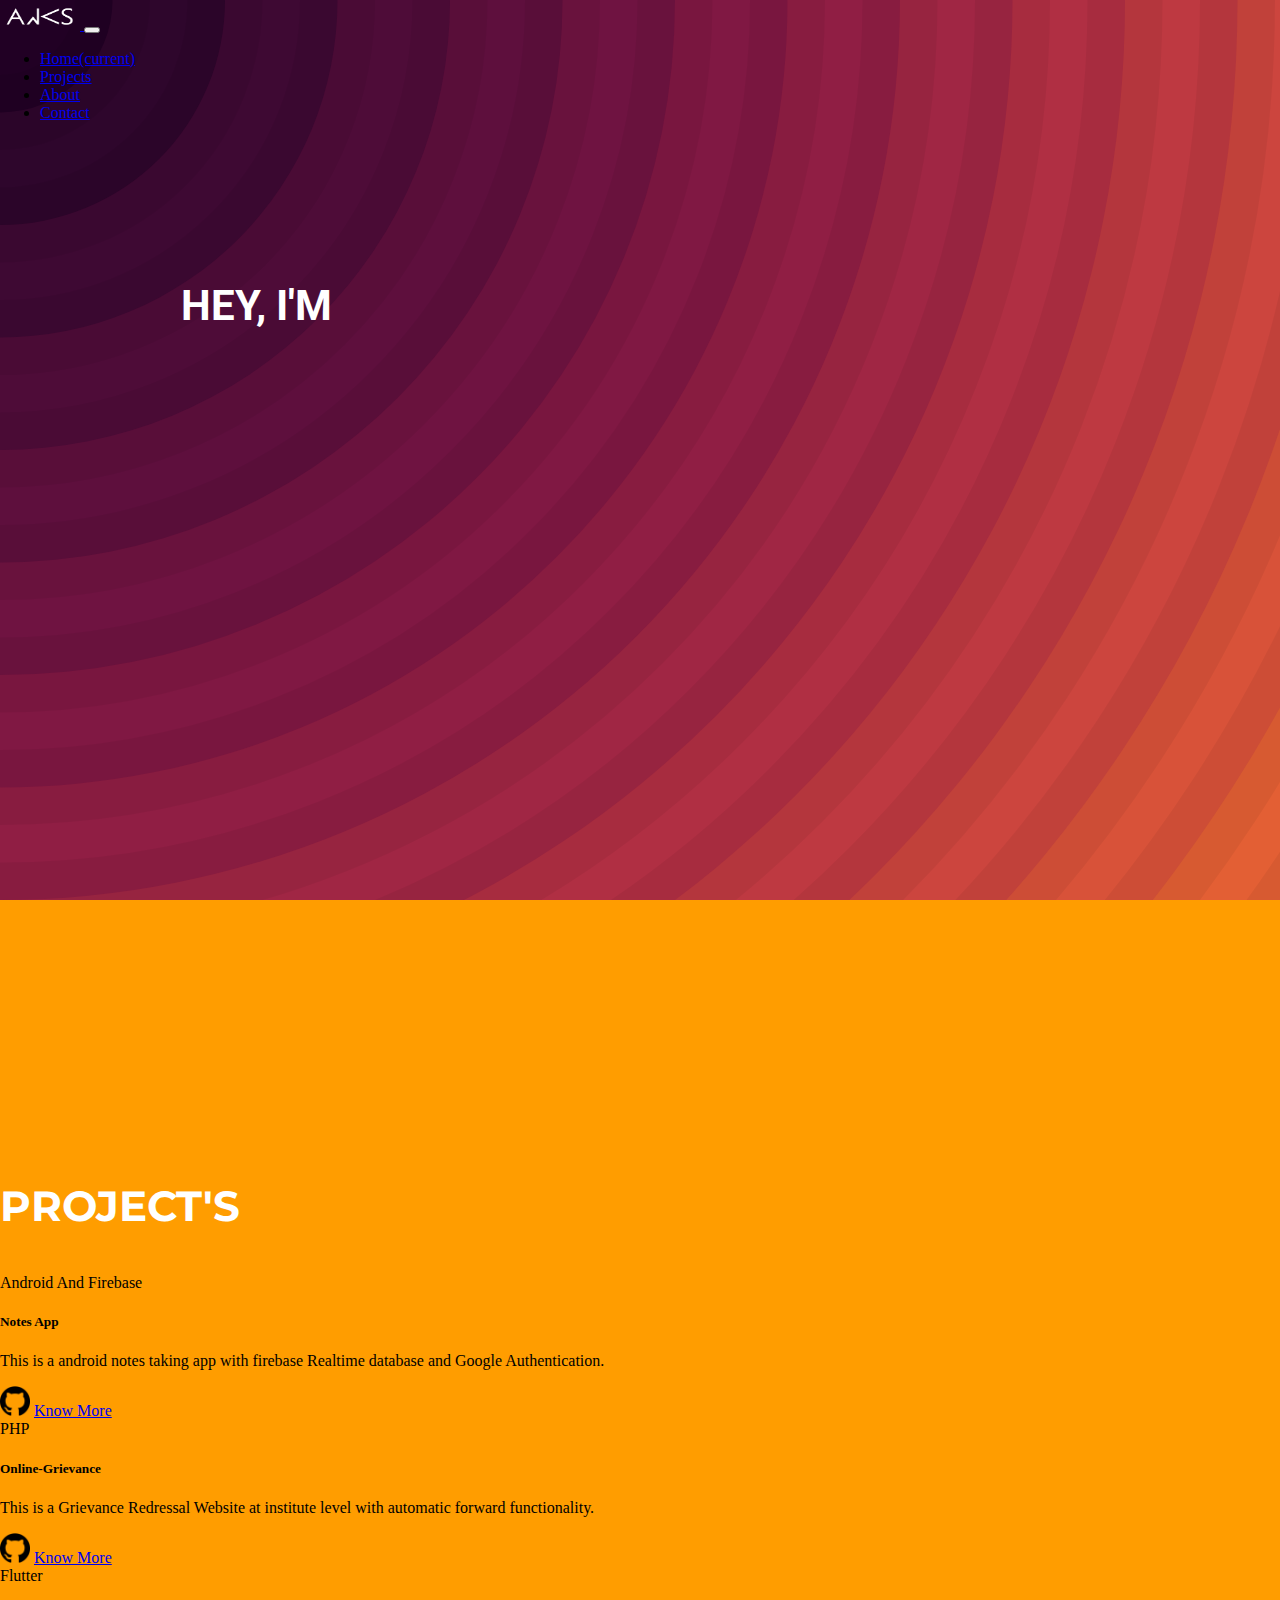
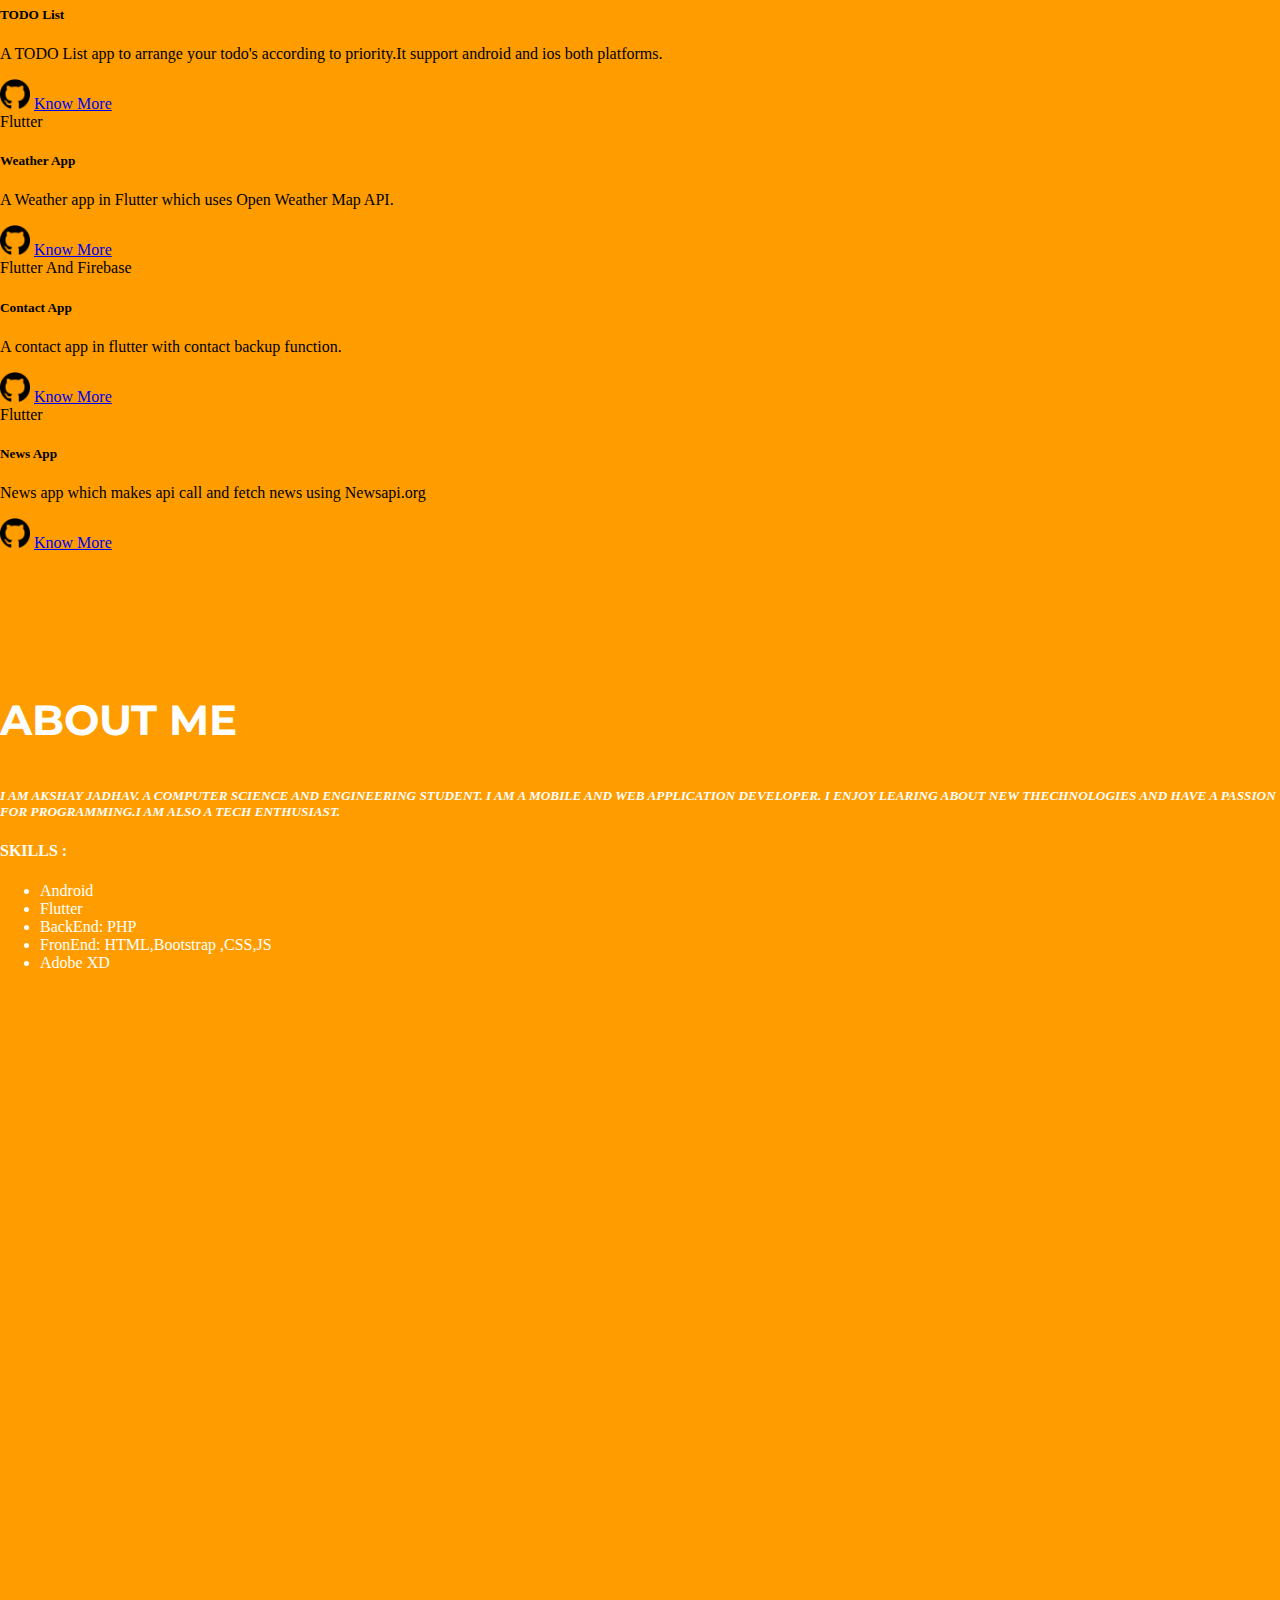
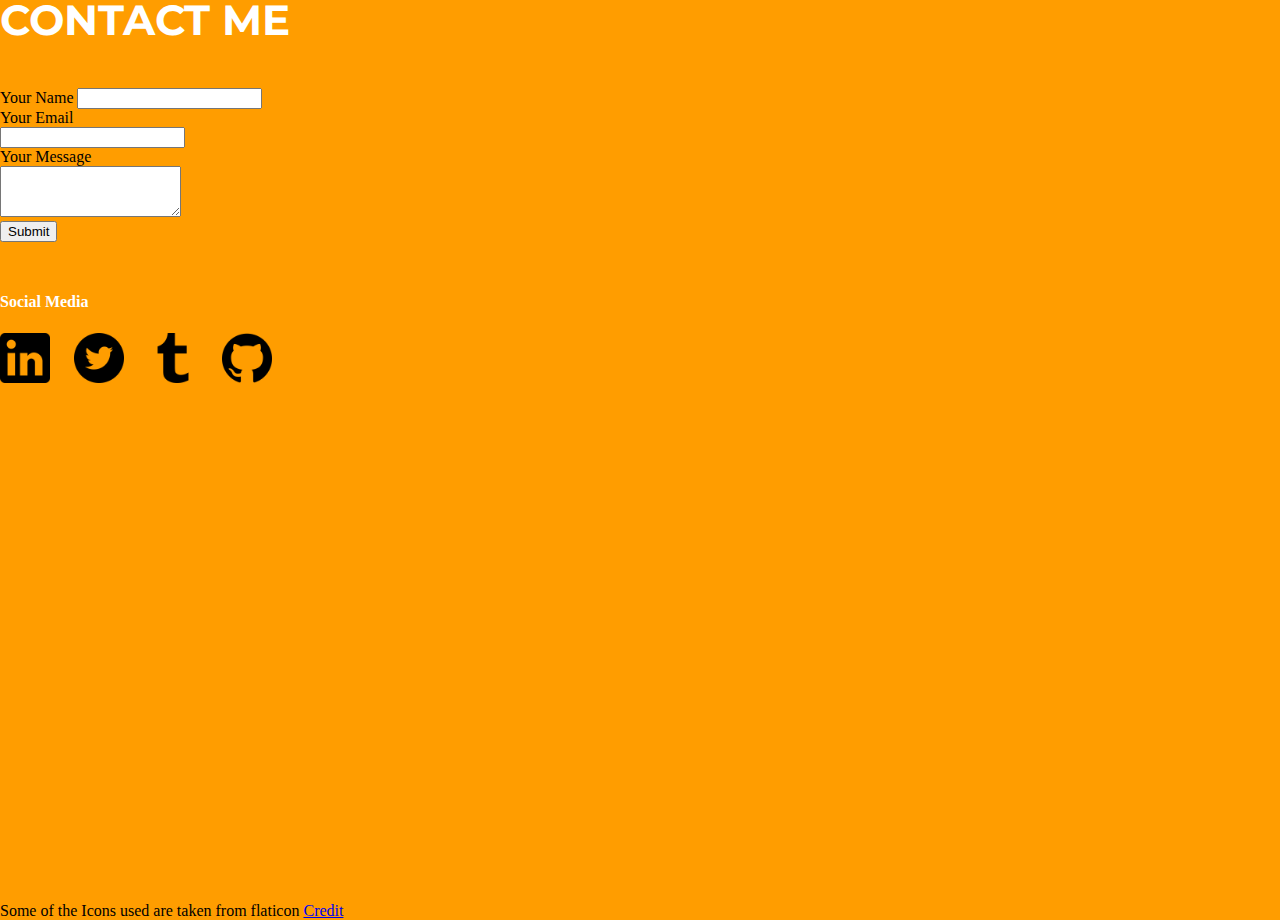
<file: index.html>
<!doctype html>
<html lang="en">
  <head>
    <!-- Required meta tags -->
    <meta charset="utf-8">
    <meta name="viewport" content="width=device-width, initial-scale=1, shrink-to-fit=no">

    <!-- Bootstrap CSS -->
    <link rel="stylesheet" href="https://stackpath.bootstrapcdn.com/bootstrap/4.2.1/css/bootstrap.min.css" integrity="sha384-GJzZqFGwb1QTTN6wy59ffF1BuGJpLSa9DkKMp0DgiMDm4iYMj70gZWKYbI706tWS" crossorigin="anonymous">
    <link rel="stylesheet" href="style.css">
    <link href="https://fonts.googleapis.com/css?family=Roboto&display=swap" rel="stylesheet">
    <link href="https://fonts.googleapis.com/css?family=Montserrat&display=swap" rel="stylesheet">
    <title>AKSHAY JADHAV</title>

  </head>
  <body data-spy="scroll" data-target=".navbar" data-offset="50">
    <nav class="navbar fixed-top navbar-expand-lg navbar-dark bg-dark">
      <a class="navbar-brand" href="#">
        <img src="images/aks.png" width="80" height="30" alt="logo">
      </a>
        <button class="navbar-toggler" type="button" data-toggle="collapse" data-target="#navbarsExample08" aria-controls="navbarsExample08" aria-expanded="false" aria-label="Toggle navigation">
          <span class="navbar-toggler-icon"></span>
        </button>

        <div class="collapse navbar-collapse justify-content-md-center" id="navbarsExample08">
          <ul class="navbar-nav">

            <li class="nav-item active">
              <a class="nav-link" href="#main">Home<span class="sr-only">(current)</span></a>
            </li>
            <li class="nav-item">
              <a class="nav-link" href="#Projects">Projects</a>
            </li>
            <li class="nav-item">
              <a class="nav-link" href="#about">About</a>
            </li>
            <li class="nav-item">
              <a class="nav-link" href="#contact">Contact</a>
            </li>

          </ul>
        </div>
      </nav>

    <div class="container">
      <div class="main" id="main">
        <div class="row">
          <h2>Hey, I'm</h2>
        </div>
            <div class="row">
              <h1 class="rev-block">
                <span>A:\ AKSHAY</span>
              </h1>
              <h1 class="rev-block" id="surname">
                <span>JADHAV</span>
              </h1>
            </div>
            <div class="row intro">
              <p class="lead">App Developer,<br>Website Developer</p>
            </div>
            <div class="row contactMain">
              <a href="https://github.com/akshayjadhav4" target="_blank"><img src="images/github-logo.png" alt="github" width="50" height="50" ></a>

            </div>
      </div>
      <div class="Projects" id="Projects">
        <div id="Pcontent">
          <h3 class="Disply-3 text-center">PROJECT'S</h3>
          <div class="row">
            <div class="card-deck">
              <div class="col-lg-4 col-md-6 col-sm-12">
                <div class="card  mb-3">
                  <div class="card-header">Android And Firebase</div>
                  <div class="card-body text-dark">
                    <h5 class="card-title">Notes App</h5>
                    <p class="card-text">This is a android notes taking app with firebase Realtime database and Google Authentication.</p>
                    <a href="https://github.com/akshayjadhav4" target="_blank"><img src="images/github-logo.png" alt="github" width="30" height="30" ></a>
                    <a href="projects/NotesApp/notesapp.html" class="btn btn-dark float-right">Know More</a>
                  </div>
                </div>
              </div>
              <div class="col-lg-4 col-md-6 col-sm-12">
                <div class="card  mb-3">
                  <div class="card-header">PHP</div>
                  <div class="card-body text-dark">
                    <h5 class="card-title">Online-Grievance</h5>
                    <p class="card-text">This is a Grievance Redressal Website at institute level with automatic forward functionality.</p>
                    <a href="https://github.com/akshayjadhav4/Online-Grievance" target="_blank"><img src="images/github-logo.png" alt="github" width="30" height="30" ></a>
                    <a href="projects/OnlineGrievance/onlinegrievance.html" class="btn btn-dark float-right">Know More</a>
                  </div>
                </div>
              </div>
              <div class="col-lg-4 col-md-6 col-sm-12">
                <div class="card  mb-3">
                  <div class="card-header">Flutter</div>
                  <div class="card-body text-dark">
                    <h5 class="card-title">TODO List</h5>
                    <p class="card-text">A TODO List app to arrange your todo's according to priority.It support android and ios both platforms.</p>
                    <div class="h-25"></div>
                    <a href="https://github.com/akshayjadhav4/TODO-APP-Flutter" target="_blank"><img src="images/github-logo.png" alt="github" width="30" height="30" ></a>
                    <a href="projects/FlutterTODO/flutterTODO.html" class="btn btn-dark float-right">Know More</a>
                  </div>
                </div>
              </div>
              <div class="col-lg-4 col-md-6 col-sm-12">
                <div class="card  mb-3">
                  <div class="card-header">Flutter</div>
                  <div class="card-body text-dark">
                    <h5 class="card-title">Weather App</h5>
                    <p class="card-text">A Weather app in Flutter which uses Open Weather Map API.</p>
                    <div class="h-25"></div>
                    <a href="https://github.com/akshayjadhav4/Weather-App" target="_blank"><img src="images/github-logo.png" alt="github" width="30" height="30" ></a>
                    <a href="projects/WeatherApp/weatherapp.html" class="btn btn-dark float-right">Know More</a>
                  </div>
                </div>
              </div>
              <div class="col-lg-4 col-md-6 col-sm-12">
                <div class="card  mb-3">
                  <div class="card-header">Flutter And Firebase</div>
                  <div class="card-body text-dark">
                    <h5 class="card-title">Contact App</h5>
                    <p class="card-text">A contact app in flutter with contact backup function.</p>
                    <div class="h-25"></div>
                    <a href="https://github.com/akshayjadhav4/Contact-App" target="_blank"><img src="images/github-logo.png" alt="github" width="30" height="30" ></a>
                    <a href="projects/ContactApp/contactapp.html" class="btn btn-dark float-right">Know More</a>
                  </div>
                </div>
              </div>
              <div class="col-lg-4 col-md-6 col-sm-12">
                <div class="card  mb-3">
                  <div class="card-header">Flutter</div>
                  <div class="card-body text-dark">
                    <h5 class="card-title">News App</h5>
                    <p class="card-text">News app which makes api call and fetch news using  Newsapi.org </p>
                    <div class="h-25"></div>
                    <a href="https://github.com/akshayjadhav4/News-App-" target="_blank"><img src="images/github-logo.png" alt="github" width="30" height="30" ></a>
                    <a href="projects/NewsApp/newsapp.html" class="btn btn-dark float-right">Know More</a>
                  </div>
                </div>
              </div>
           </div>
          </div>
      </div>
      <div div class="about" id="about">
          <div id="Acontent">
            <h3 class="Disply-3 text-center">ABOUT ME</h3>
            <div class="row">
              <div class="col-lg-12 col-sm-12">
                <h5 class="lead blockquote text-center aboutText"><em>I am Akshay Jadhav. A Computer Science and Engineering Student. I am a mobile and web application Developer. I enjoy learing about new thechnologies and have a passion for programming.I am also a tech enthusiast.</em></h5>
              </div>
            </div>
              <h4 class="Disply-3 title"><strong>Skills :</strong></h4>
              <ul id="skill">
                <li class="lead">Android</li>
                <li class="lead">Flutter</li>
                <li class="lead">BackEnd: PHP</li>
                <li class="lead">FronEnd: HTML,Bootstrap ,CSS,JS</li>
                <li class="lead">Adobe XD
                </li>
              </ul>
          </div>
      </div>

      <div class="contact" id="contact">
        <div id="Acontent">
          <h3 class="Disply-3 text-center">Contact Me</h3>
          <div class="row justify-content-center">
            <div class="col-lg-6 col-sm-12">
              <div class="card border-dark">
                <div class="card-body ">
                    <form action="https://docs.google.com/forms/d/e/1FAIpQLSdfxQzxwzRMA9N30S2RtSRxYbIwYrvsRREnvraREQRsuKTQbg/formResponse" target="_self" method="POST" id="mG61Hd">
                      <div class="form-group">
                          <label for="exampleFormControlInput1">Your Name</label>
                          <input type="text" class="form-control" jsname="YPqjbf" autocomplete="off" tabindex="0" aria-label="Your Name" aria-describedby="i.desc.1751143155 i.err.1751143155" name="entry.53471861" value="" required="" dir="auto" data-initial-dir="auto" data-initial-value="" aria-invalid="true">
                      </div>
                      <div class="form-group">
                          <label for="exampleFormControlInput1">Your Email</label><br>
                          <input type="email" class="form-control" jsname="YPqjbf" autocomplete="off" tabindex="0" aria-label="Your Email" aria-describedby="i.desc.137238915 i.err.137238915" name="entry.501726638" value="" required="" dir="auto" data-initial-dir="auto" data-initial-value="">
                      </div>
                      <div class="form-group">
                          <label for="exampleFormControlInput1">Your Message</label><br>
                          <textarea class="form-control rounded-0" rows="3" jsname="YPqjbf" data-rows="1" tabindex="0" aria-label="Message" jscontroller="gZjhIf" jsaction="input:Lg5SV;ti6hGc:XMgOHc;rcuQ6b:WYd;" required="" name="entry.606689041" dir="auto" data-initial-dir="auto" data-initial-value="" aria-describedby="i.desc.1820014179 i.err.1820014179" aria-invalid="true"></textarea>
                      </div>
                      <button class="quantumWizButtonPaperbuttonLabel exportLabel btn btn-dark">Submit</button>
                      <input type="hidden" name="fvv" value="1">
                      <input type="hidden" name="draftResponse" value="[null,null,&quot;-6496876918491710074&quot;]">
                      <input type="hidden" name="pageHistory" value="0">
                      <input type="hidden" name="fbzx" value="-6496876918491710074">
                    </form>
                </div>
              </div>
            </div>
          </div>
          <div class="row social">
            <div class="col text-center">
              <h4 class="lead">Social Media</h4>
              <a href="https://www.linkedin.com/in/akshay-jadhav-b0725718b" target="_blank"><img src="images/linkedin-logo.png" alt="linkedin" width="50" height="50" ></a>
              <a href="https://twitter.com/AKSHAY_257" target="_blank"><img src="images/twitter-logo-button.png" alt="github" width="50" height="50" ></a>
              <a href="https://akshay-programming-blog.tumblr.com/" target="_blank"><img src="images/tumblr-logo.png" alt="github" width="50" height="50" ></a>
              <a href="https://github.com/akshayjadhav4" target="_blank"><img src="images/github-logo.png" alt="github" width="50" height="50" ></a>

            </div>
          </div>
        </div>
      </div>
      <footer class="text-center footer">Some of the Icons used are taken from  flaticon <a href="credit.html">Credit</a></footer>
    </div>
    <!-- Optional JavaScript -->
    <!-- jQuery first, then Popper.js, then Bootstrap JS -->
    <script src="https://code.jquery.com/jquery-3.3.1.slim.min.js" integrity="sha384-q8i/X+965DzO0rT7abK41JStQIAqVgRVzpbzo5smXKp4YfRvH+8abtTE1Pi6jizo" crossorigin="anonymous"></script>
    <script src="https://cdnjs.cloudflare.com/ajax/libs/popper.js/1.14.6/umd/popper.min.js" integrity="sha384-wHAiFfRlMFy6i5SRaxvfOCifBUQy1xHdJ/yoi7FRNXMRBu5WHdZYu1hA6ZOblgut" crossorigin="anonymous"></script>
    <script src="https://stackpath.bootstrapcdn.com/bootstrap/4.2.1/js/bootstrap.min.js" integrity="sha384-B0UglyR+jN6CkvvICOB2joaf5I4l3gm9GU6Hc1og6Ls7i6U/mkkaduKaBhlAXv9k" crossorigin="anonymous"></script>
    <script src="https://ajax.googleapis.com/ajax/libs/jquery/3.4.0/jquery.min.js"></script>
    <script>
        $('#mG61Hd').submit(function(e) {
            e.preventDefault();
            $.ajax({
                url: "https://docs.google.com/forms/d/e/1FAIpQLSdfxQzxwzRMA9N30S2RtSRxYbIwYrvsRREnvraREQRsuKTQbg/formResponse",
                data: $(this).serialize(),
                type: "POST",
                dataType: "xml",
                success: function(data) {
                    console.log('Submission successful');
                },
                error: function(xhr, status, error) {
                    // console.log('Submission failed: ' + error);
                    alert("Form Submitted")
                }
            });
        });
    </script>
  </body>
</html>
</file>
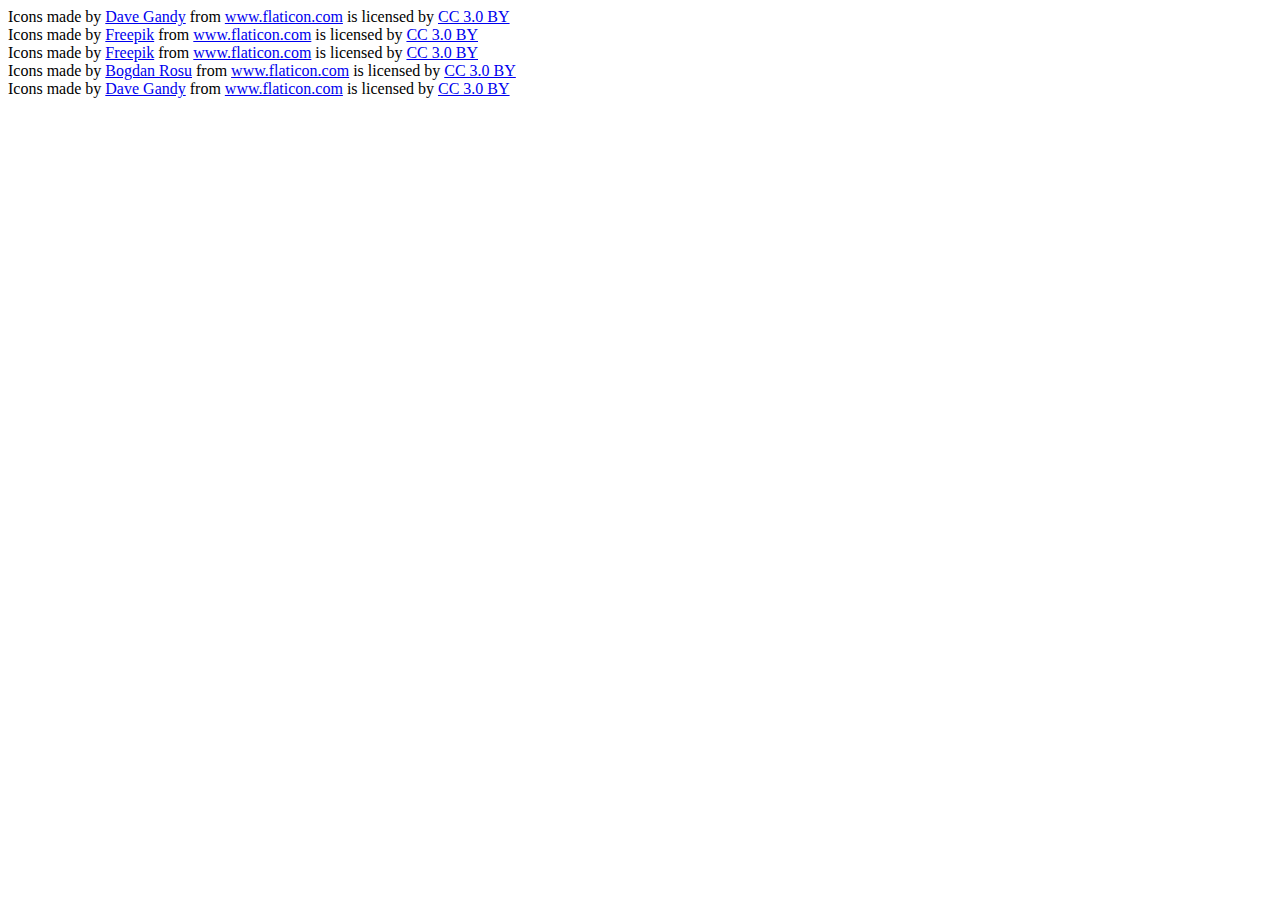
<file: credit.html>
<!DOCTYPE html>
<html lang="en">
<head>
  <meta charset="UTF-8">
  <meta name="viewport" content="width=device-width, initial-scale=1.0">
  <meta http-equiv="X-UA-Compatible" content="ie=edge">
  <link rel="stylesheet" href="https://stackpath.bootstrapcdn.com/bootstrap/4.2.1/css/bootstrap.min.css" integrity="sha384-GJzZqFGwb1QTTN6wy59ffF1BuGJpLSa9DkKMp0DgiMDm4iYMj70gZWKYbI706tWS" crossorigin="anonymous">

  <title>AKSHAY JADHAV</title>
</head>
<body>
    <div class="container">
      <div>Icons made by <a href="https://www.flaticon.com/authors/dave-gandy" title="Dave Gandy">Dave Gandy</a> from <a href="https://www.flaticon.com/" 			    title="Flaticon">www.flaticon.com</a> is licensed by <a href="http://creativecommons.org/licenses/by/3.0/" 			    title="Creative Commons BY 3.0" target="_blank">CC 3.0 BY</a></div>
      <div>Icons made by <a href="https://www.flaticon.com/authors/freepik" title="Freepik">Freepik</a> from <a href="https://www.flaticon.com/" 		    title="Flaticon">www.flaticon.com</a> is licensed by <a href="http://creativecommons.org/licenses/by/3.0/" 		    title="Creative Commons BY 3.0" target="_blank">CC 3.0 BY</a></div>
      <div>Icons made by <a href="https://www.flaticon.com/authors/freepik" title="Freepik">Freepik</a> from <a href="https://www.flaticon.com/" 		    title="Flaticon">www.flaticon.com</a> is licensed by <a href="http://creativecommons.org/licenses/by/3.0/" 		    title="Creative Commons BY 3.0" target="_blank">CC 3.0 BY</a></div>
      <div>Icons made by <a href="https://www.flaticon.com/authors/bogdan-rosu" title="Bogdan Rosu">Bogdan Rosu</a> from <a href="https://www.flaticon.com/" 		    title="Flaticon">www.flaticon.com</a> is licensed by <a href="http://creativecommons.org/licenses/by/3.0/" 		    title="Creative Commons BY 3.0" target="_blank">CC 3.0 BY</a></div>
      <div>Icons made by <a href="https://www.flaticon.com/authors/dave-gandy" title="Dave Gandy">Dave Gandy</a> from <a href="https://www.flaticon.com/" 		    title="Flaticon">www.flaticon.com</a> is licensed by <a href="http://creativecommons.org/licenses/by/3.0/" 		    title="Creative Commons BY 3.0" target="_blank">CC 3.0 BY</a></div>
    </div>
</body>


</html>
</file>
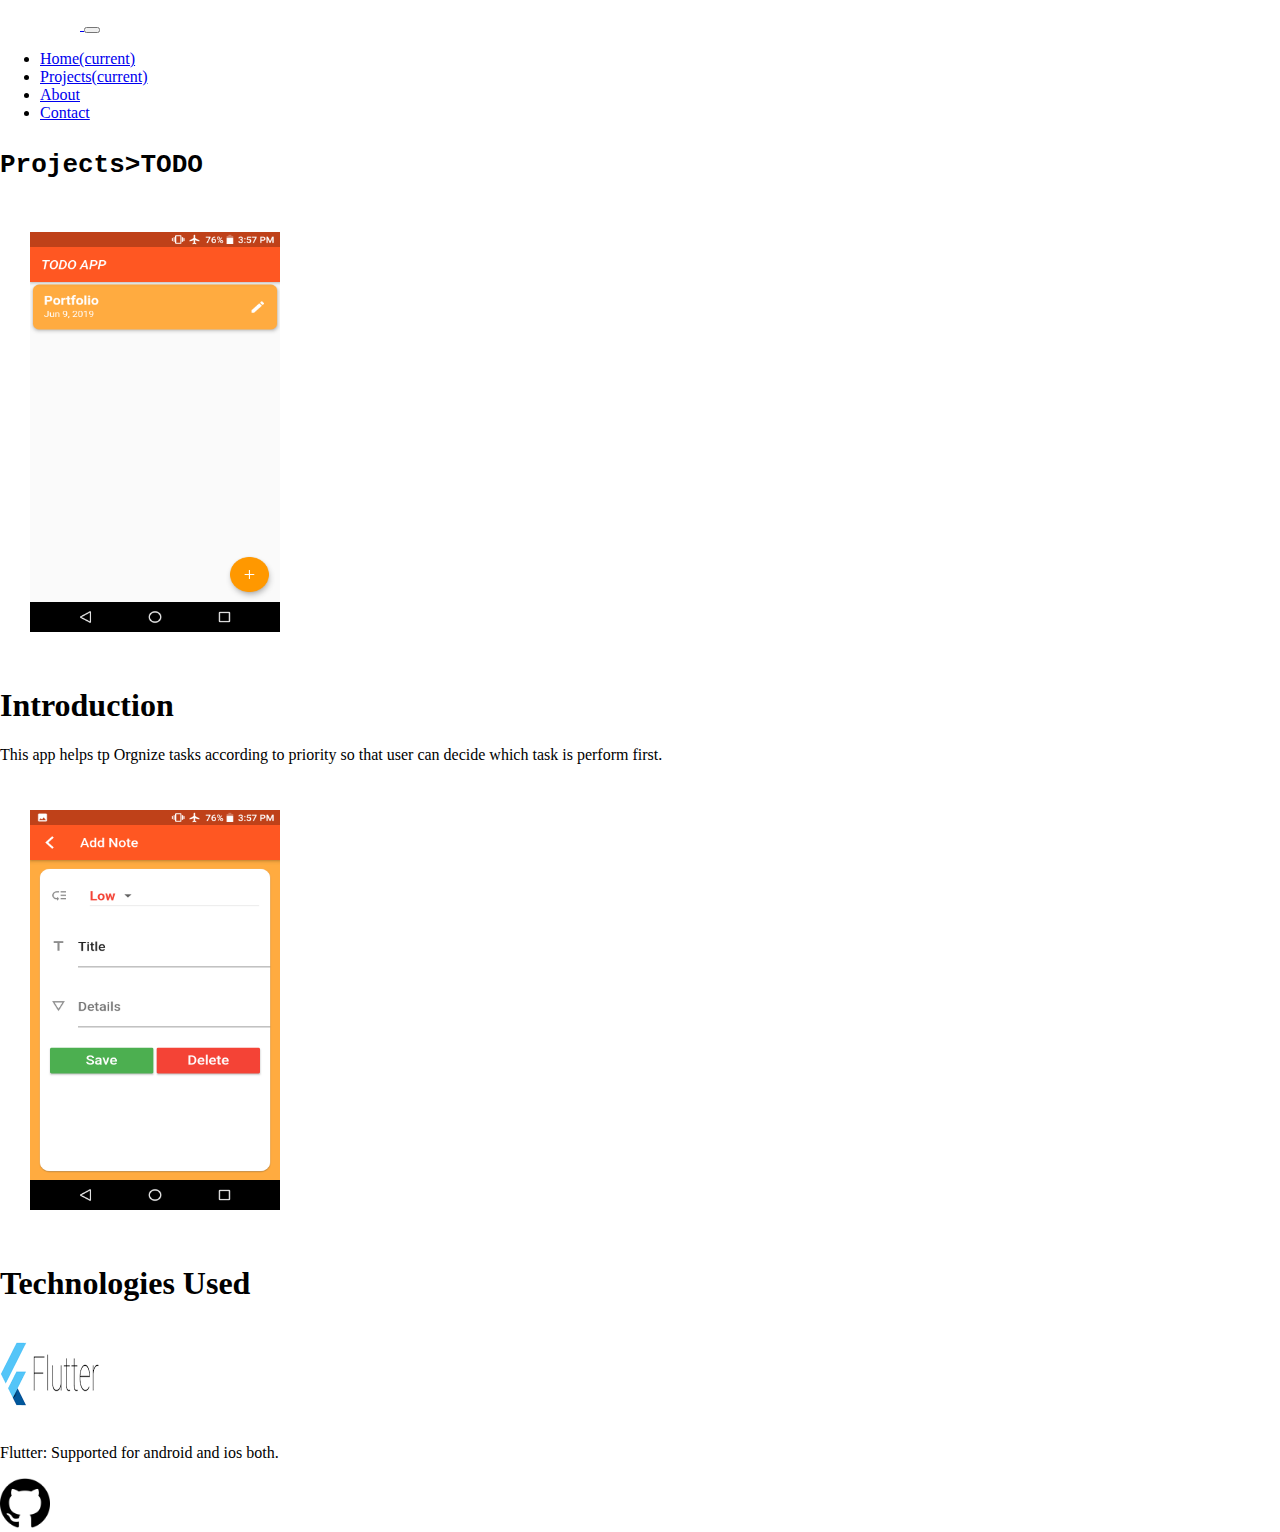
<file: projects/FlutterTODO/flutterTODO.html>
<!doctype html>
<html lang="en">
  <head>
    <!-- Required meta tags -->
    <meta charset="utf-8">
    <meta name="viewport" content="width=device-width, initial-scale=1, shrink-to-fit=no">

    <!-- Bootstrap CSS -->
    <link rel="stylesheet" href="https://stackpath.bootstrapcdn.com/bootstrap/4.2.1/css/bootstrap.min.css" integrity="sha384-GJzZqFGwb1QTTN6wy59ffF1BuGJpLSa9DkKMp0DgiMDm4iYMj70gZWKYbI706tWS" crossorigin="anonymous">
    <link rel="stylesheet" href="../styleProject.css">

    <title>AKSHAY JADHAV</title>
  </head>
  <body>
    <nav class="navbar navbar-static-top navbar-expand-lg navbar-dark bg-dark">
      <a class="navbar-brand" href="#">
        <img src="../../images/aks.png" width="80" height="30" alt="logo">
      </a>
        <button class="navbar-toggler" type="button" data-toggle="collapse" data-target="#navbarsExample08" aria-controls="navbarsExample08" aria-expanded="false" aria-label="Toggle navigation">
          <span class="navbar-toggler-icon"></span>
        </button>

        <div class="collapse navbar-collapse justify-content-md-center" id="navbarsExample08">
          <ul class="navbar-nav">

            <li class="nav-item">
              <a class="nav-link" href="../../index.html">Home<span class="sr-only">(current)</span></a>
            </li>
            <li class="nav-item">
              <a class="nav-link" href="../../index.html#Projects">Projects<span class="sr-only">(current)</span></a>
            </li>
            <li class="nav-item">
              <a class="nav-link" href="../../index.html#about">About</a>
            </li>
            <li class="nav-item">
              <a class="nav-link" href="../../index.html#contact">Contact</a>
            </li>
          </ul>
        </div>
      </nav>

      <div class="container">
        <div class="shadow-lg p-3 mb-5 bg-white rounded padding">
          <div class="row">
            <h1><code>Projects&gt;TODO</code></h1>
          </div>
          <div class="row h-100 d-inline-block"></div>
          <div class="row">
            <div class="col-lg-5 col-sm-12 text-center align-self-center">
              <img  src="../../images/todo1.png" class="Notes" alt="TODO" width="250" height="400">
            </div>
            <div class="col-lg-5 col-sm-12  align-self-center">
              <h1 class="text-center">Introduction</h1>
              <p class="lead "> This app helps tp Orgnize tasks according to priority so that user can decide which task is perform first. </p>
            </div>
          </div>
            <div class="row h-75 d-inline-block"></div>
          <div class="row">
            <div class="col-lg-5 col-sm-12 text-center align-self-center">
              <img  src="../../images/todo.png" class="Notes" alt="TODO" width="250" height="400">
            </div>
            <div class="col-lg-5 col-sm-12 text-center align-self-center">
              <h1 class="text-center">Technologies Used</h1>
              <img class="" src="../../images/flutter.png" alt="firebase" width="100" height="100"/>
              <p>Flutter: Supported for android and ios both.</p>
              <div class="row h-75 d-inline-block"></div>

              <a href="https://github.com/akshayjadhav4/TODO-APP-Flutter"><img src="../../images/github-logo.png" alt="github" width="50" height="50" ></a>

            </div>
          </div>
        </div>
      </div>
    <!-- Optional JavaScript -->
    <!-- jQuery first, then Popper.js, then Bootstrap JS -->
    <script src="https://code.jquery.com/jquery-3.3.1.slim.min.js" integrity="sha384-q8i/X+965DzO0rT7abK41JStQIAqVgRVzpbzo5smXKp4YfRvH+8abtTE1Pi6jizo" crossorigin="anonymous"></script>
    <script src="https://cdnjs.cloudflare.com/ajax/libs/popper.js/1.14.6/umd/popper.min.js" integrity="sha384-wHAiFfRlMFy6i5SRaxvfOCifBUQy1xHdJ/yoi7FRNXMRBu5WHdZYu1hA6ZOblgut" crossorigin="anonymous"></script>
    <script src="https://stackpath.bootstrapcdn.com/bootstrap/4.2.1/js/bootstrap.min.js" integrity="sha384-B0UglyR+jN6CkvvICOB2joaf5I4l3gm9GU6Hc1og6Ls7i6U/mkkaduKaBhlAXv9k" crossorigin="anonymous"></script>
  </body>
</html>
</file>
<file: style.css>
body{
  background-color: #ff9d00;
  background-image: url("data:image/svg+xml,%3Csvg xmlns='http://www.w3.org/2000/svg' width='100%25' height='100%25' viewBox='0 0 1600 800'%3E%3Cg stroke='%23000' stroke-width='66.7' stroke-opacity='0.05' %3E%3Ccircle fill='%23ff9d00' cx='0' cy='0' r='1800'/%3E%3Ccircle fill='%23fb8d17' cx='0' cy='0' r='1700'/%3E%3Ccircle fill='%23f47d24' cx='0' cy='0' r='1600'/%3E%3Ccircle fill='%23ed6e2d' cx='0' cy='0' r='1500'/%3E%3Ccircle fill='%23e35f34' cx='0' cy='0' r='1400'/%3E%3Ccircle fill='%23d85239' cx='0' cy='0' r='1300'/%3E%3Ccircle fill='%23cc453e' cx='0' cy='0' r='1200'/%3E%3Ccircle fill='%23be3941' cx='0' cy='0' r='1100'/%3E%3Ccircle fill='%23b02f43' cx='0' cy='0' r='1000'/%3E%3Ccircle fill='%23a02644' cx='0' cy='0' r='900'/%3E%3Ccircle fill='%23901e44' cx='0' cy='0' r='800'/%3E%3Ccircle fill='%23801843' cx='0' cy='0' r='700'/%3E%3Ccircle fill='%236f1341' cx='0' cy='0' r='600'/%3E%3Ccircle fill='%235e0f3d' cx='0' cy='0' r='500'/%3E%3Ccircle fill='%234e0c38' cx='0' cy='0' r='400'/%3E%3Ccircle fill='%233e0933' cx='0' cy='0' r='300'/%3E%3Ccircle fill='%232e062c' cx='0' cy='0' r='200'/%3E%3Ccircle fill='%23210024' cx='0' cy='0' r='100'/%3E%3C/g%3E%3C/svg%3E");
  background-attachment: fixed;
  background-size: cover;
}
html , body{
  margin: 0;
  padding: 0;
}
.main{
  width: 100%;
  height: 100vh;
}
.Projects{
  width: 100%;
  height: 100vh;
}

.about{
  width: 100%;
  height: 100vh;
}

.contact{
  width: 100%;
  height: 100vh;
}
h2{
  font-family: 'Roboto', sans-serif;
  font-weight: bold;
  color: #fff;
  font-size: 42px;
  text-transform: uppercase;
  padding: 0.4em 1em;
  position: absolute;
  top: 30%;
  left: 20%;
  transform: translate(-50%,-50%);
}

h1{
  font-family: 'Roboto', sans-serif;
  font-weight: bold;
  color: #fff;
  font-size: 42px;
  text-transform: uppercase;
  padding: 0.4em 1em;
  position: absolute;
  top: 40%;
  left: 30%;
  transform: translate(-50%,-50%);
}

.rev-block{
  position: absolute;
}

.rev-block span{
  opacity: 0;
  animation: appear-text 0.0001s linear forwards;
  animation-delay: 1.4s;
}

.rev-block:after {
  content: '';
  top: 0;
  left: 0;
  position: absolute;
  width: 0%;
  height: 100%;
  background: #00f0b5;
  animation: rev-block 1.5s  cubic-bezier(0.19,1,0.22,1) forwards;
  animation-delay: 1s;
}

 @keyframes rev-block {
  0% {
    left: 0;
    width: 0%;
  }
  50% {
    left: 0;
    width: 100%;
  }
  100% {
    left: 100%;
    width: 0%;
  }
}

@keyframes appear-text {
  0%{
    opacity: 0;
  }
  100%{
    opacity: 1;
  }
}

#surname{
  top: 51%;
  left: 40%;
}


#surname span{
  animation-delay: 2s;
}

#surname.rev-block:after{
  background: #5e239d;
  animation-delay: 1.5s;
}

@media only screen and (max-width:900px) {
  h1{
    font-size: 20px;
    padding: 0.4em;
  }
}


.intro{

  font-family: 'Montserrat', sans-serif;
  font-weight: bold;
  color: #fff;
  font-size: 42px;
  padding: 0.4em 1em;
  position: absolute;
  top: 70%;
  left: 40%;
  transform: translate(-50%,-50%);

}


.intro p{
  opacity: 0;
  animation: appear-text 0.0005s linear forwards;
  animation-delay: 3s;
}

.contactMain{
  position: absolute;
  top: 90%;
  left: 50%;
  transform: translate(-50%,-50%);
}


.contactMain img{
  opacity: 0;
  animation: appear-text 0.0005s linear forwards;
  animation-delay: 4s;
}

#Pcontent{
  padding-top: 100px;

}

#Pcontent h3{
  font-weight: bold;
  font-family: 'Montserrat', sans-serif;
  color: #fff;
  font-size: 42px;
  text-transform: uppercase;
}
#Acontent{
  padding-top: 100px;
}

#Acontent h3{
  font-weight: bold;
  font-family: 'Montserrat', sans-serif;
  color: #fff;
  font-size: 42px;
  text-transform: uppercase;
}

.aboutText{
  color: #fff;
  text-transform: uppercase;
}
.title{
  color: #fff;
  text-transform: uppercase;
}
#skill{
  /* list-style-type: none; */
  color: #fff;
}


.social{
  padding-top: 30px;
  color: #fff;
}

.social a{
  padding-right: 20px;
  padding-bottom: 20px;
}

.footer{
  padding-top: 150px;
}
</file>
<file: projects/styleProject.css>
body{
    margin: 0;
    padding: 0;
  }

.Notes{
  padding: 30px;
}
</file>
